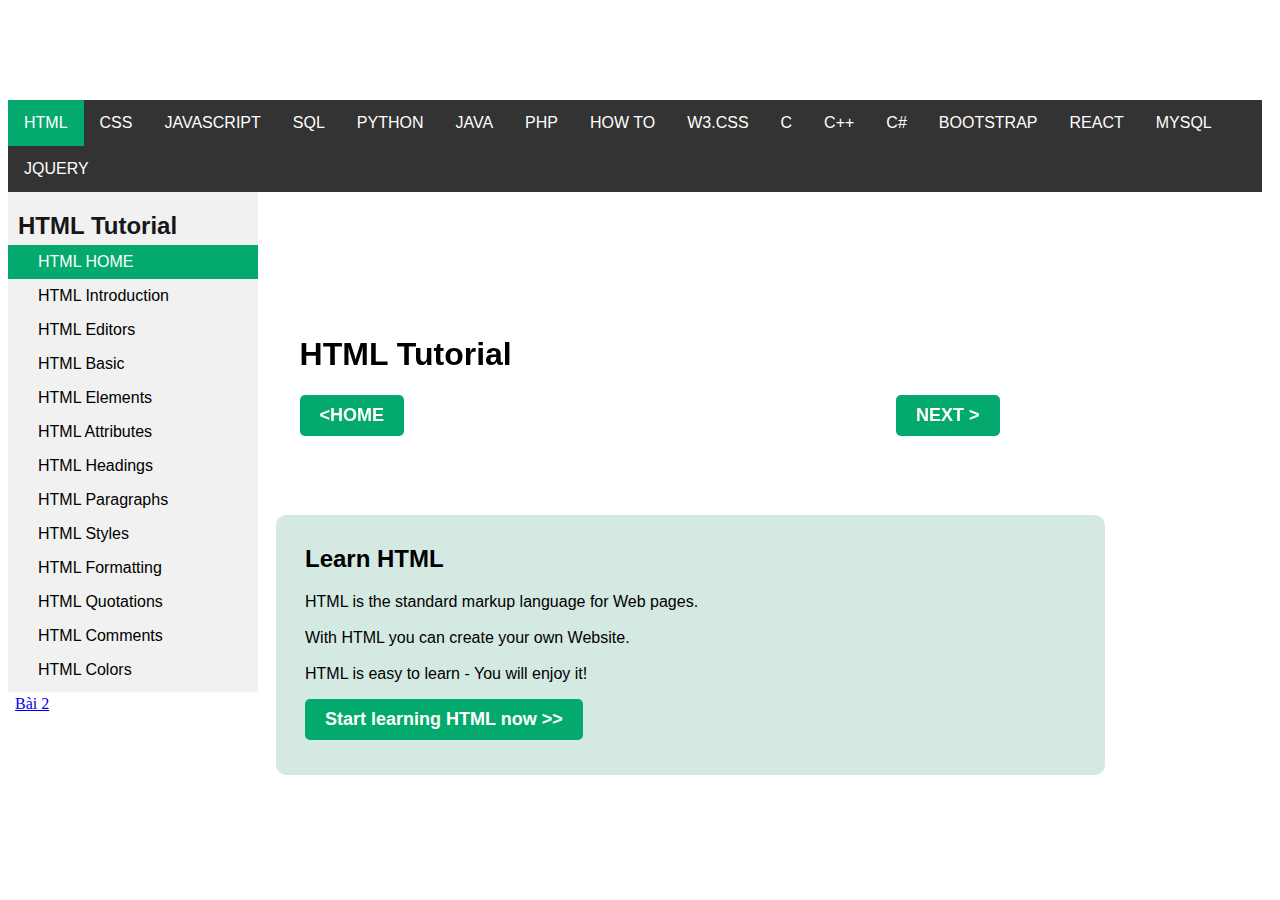
<file: menu ngang, dọc.html>
<html lang="vi">
<head>
    <meta charset="UTF-8">
    <meta name="viewport" content="width=device-width, initial-scale=1.0">
    <title>Menu</title>
    <link rel="stylesheet" href="menu.css">
</head>
<body>
    <div class="he">
        <ul>
            <li><a class="active" href="#HTML">HTML</a></li>
            <li><a href="#CSS">CSS</a></li>
            <li><a href="#JAVASCRIPT">JAVASCRIPT</a></li>
            <li><a href="#SQL">SQL</a></li>
            <li><a href="#PYTHON">PYTHON</a></li>
            <li><a href="#JAVA">JAVA</a></li>
            <li><a href="#PHP">PHP</a></li>
            <li><a href="#HOW TO">HOW TO</a></li>
            <li><a href="#W3.CSS">W3.CSS</a></li>
            <li><a href="#C">C</a></li>
            <li><a href="#C++">C++</a></li>
            <li><a href="#C#">C#</a></li>
            <li><a href="#BOOTSTRAP">BOOTSTRAP</a></li>
            <li><a href="#REACT">REACT</a></li>
            <li><a href="#MYSQL">MYSQL</a></li>
            <li><a href="#JQUERY">JQUERY</a></li>
        </ul>
    </div>
    <div class="lo">
        <div class="helo">
        <h2 id="h2">HTML Tutorial</h2>
            <ul>
                <li><a class="active" href="#HTML HOME">HTML HOME</a></li>
                <li><a href="#HTML Introduction">HTML Introduction</a></li>
                <li><a href="#HTML Editors">HTML Editors</a></li>
                <li><a href="#HTML Basic">HTML Basic</a></li>
                <li><a href="#HTML Elements">HTML Elements</a></li>
                <li><a href="#HTML Attributes">HTML Attributes</a></li>
                <li><a href="#HTML Headings">HTML Headings</a></li>
                <li><a href="#HTML Paragraphs">HTML Paragraphs</a></li>
                <li><a href="#HTML Styles">HTML Styles</a></li>
                <li><a href="#HTML Formatting">HTML Formatting</a></li>
                <li><a href="#HTML Quotations">HTML Quotations</a></li>
                <li><a href="#HTML Comments">HTML Comments</a></li>
                <li><a href="#HTML Colors">HTML Colors</a></li>
                <li><a href="#HTML CSS">HTML CSS</a></li>
            </ul>
        </div>
    </div>
    <div class="no">
        <h1 class="h1">HTML Tutorial</h1>
        <div class="bam">
            <a href="#HOME"> &#60;HOME </a>
            <a href="#NEXT"> NEXT &#62; </a>
          </div>
    </div>
    <div class="no2">
        <div class="box">
            <h2>Learn HTML</h2>
            <p>HTML is the standard markup language for Web pages. <br> <br>

            With HTML you can create your own Website. <br> <br>
            
            HTML is easy to learn - You will enjoy it!</p>
            <div class="bam">
            <a href="#">Start learning HTML now >></a>
             </div>
         </div>
    </div>    
</body>
</html>
<table>
    <tr>
      <td id="td1"></td>
      <td><a href="index.html">Bài 2</a></td>
      <td></td>
    </tr>
  </table>
</file>
<file: menu.css>
.hi{
    div {
        background-color: #ffffff;
        border: 1px solid black;
        overflow-x: hidden;
        overflow-y: scroll;
        font-family: Arial, sans-serif;
      }
}
.he{
    ul {
        list-style-type: none;
        margin: 0;
        padding: 0;
        overflow: hidden;
        background-color: #333;
        margin-right: 10px;
        margin-top: 100px;
        font-family: Arial, sans-serif;
      }
      
      li {
        float: left;
      }
      
      li a {
        display: block;
        color: white;
        text-align: center;
        padding: 14px 16px;
        text-decoration: none;
      }

      li a.active {
        background-color: #04AA6D;
        color: white;
      }
      
      li a:hover {
        background-color: #111;
      }
    }
.lo{
    div {
        background-color: #f1f1f1;
        width: 250px;
        height: 500px;
        border: 0px solid black;
        overflow-x: hidden;
        overflow-y: scroll;
        font-family: Arial, sans-serif;
      }
}
.helo{
    ul {
        list-style-type: none;
        margin: 0;
        padding: 0;
        width: 250px;
        background-color: #f1f1f1;
        font-family: Arial, sans-serif;
      }
      
      li a {
        display: block;
        color: #000;
        padding: 8px 30px;
        text-decoration: none;
      }
      
      li a.active {
        background-color: #04AA6D;
        color: white;
      }
      
      li a:hover:not(.active) {
        background-color: #cccccc;
      }
}
#h2{
    color: rgb(24, 22, 22);
    padding-left: 10px;
    margin-bottom: 5px;
    font-family: Arial, sans-serif;
}
.no{
    position: absolute;
    top: 35%;
    left: 19.5%;
    text-align: left;
    font-family: Arial, sans-serif;
    padding-left: 50px;
}
#h1{
    font-size: 100px;
}
.bam {
    display: flex;
    justify-content: space-between; 
    width: 700px; 
  }
.bam a {
    text-decoration: none;
    font-size: 18px;
    font-weight: bold;
    color: white;
    padding: 10px 20px;
    border-radius: 5px;
    background-color: #04aa6d;
    transition: 0.3s;
    font-family: Arial, sans-serif;
  }
.bam a:hover {
    background-color: #038c5a;
  }
.no2{
    position: absolute;
    top: 55%;
    left: 20%;
    text-align: left;
    font-family: Arial, sans-serif;
    padding-left: 20px;
}
.box{
    background-color: #d4e9e1;
    width: 800px;
    height: 250px;
    padding-top: 10px;
    padding-left: 29px;
    border-radius: 10px;
    margin-top: 20px;
  }
</file>
